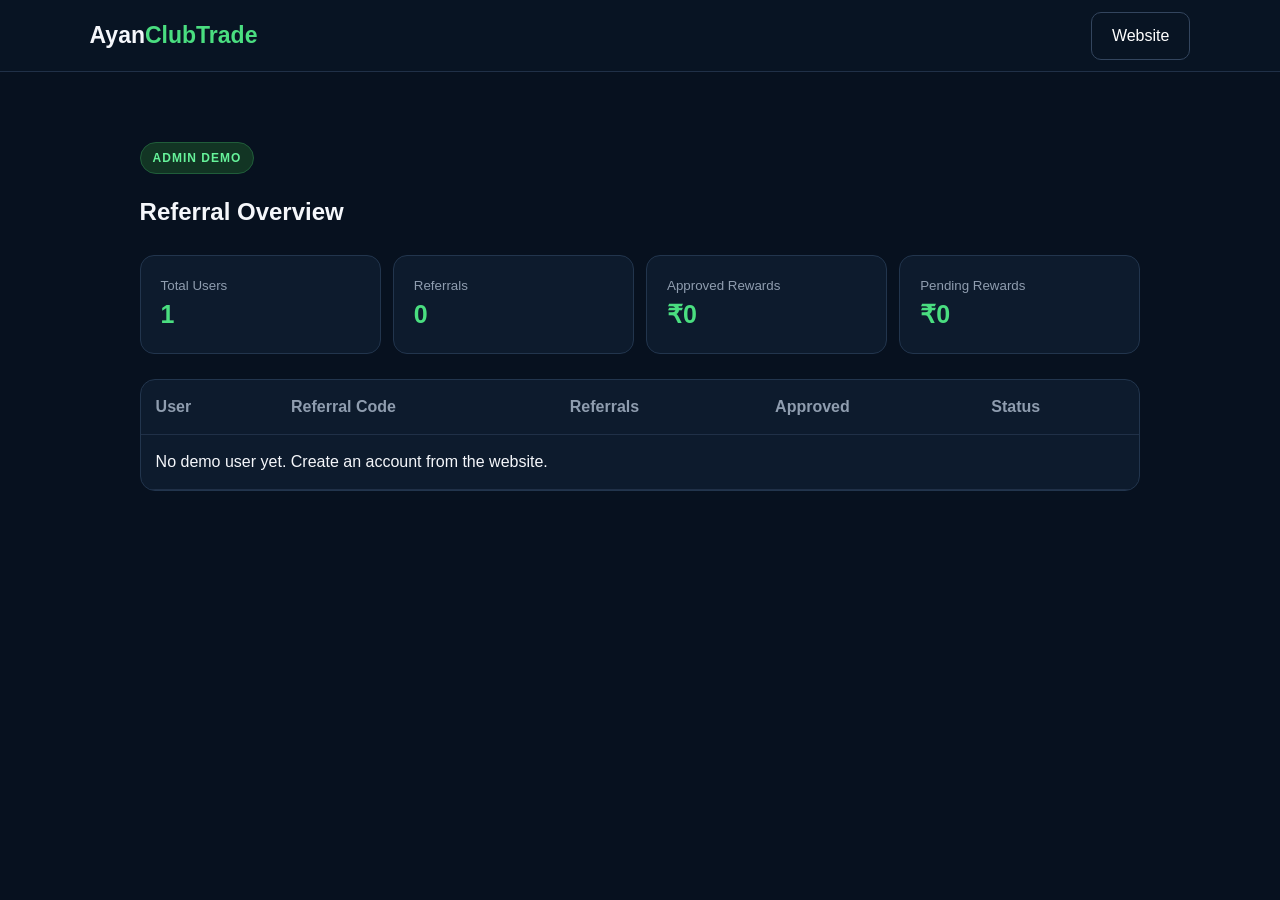
<file: admin.html>
<!DOCTYPE html>
<html lang="en">
<head>
<meta charset="UTF-8"><meta name="viewport" content="width=device-width, initial-scale=1.0">
<title>AyanClubTrade | Admin Demo</title><link rel="stylesheet" href="style.css">
</head>
<body>
<header class="nav"><div class="brand">Ayan<span>ClubTrade</span></div><a class="outline" href="index.html">Website</a></header>
<main class="admin">
<section class="section">
<span class="pill">ADMIN DEMO</span><h1>Referral Overview</h1>
<div class="stats big">
<div><small>Total Users</small><b id="users">1</b></div>
<div><small>Referrals</small><b id="refs">0</b></div>
<div><small>Approved Rewards</small><b id="approved">₹0</b></div>
<div><small>Pending Rewards</small><b id="pending">₹0</b></div>
</div>
<div class="table-wrap">
<table><thead><tr><th>User</th><th>Referral Code</th><th>Referrals</th><th>Approved</th><th>Status</th></tr></thead>
<tbody id="rows"></tbody></table>
</div>
</section>
</main>
<script>
const data=JSON.parse(localStorage.getItem('aycUser')||'null');
const users=data?[data]:[];
document.getElementById('users').textContent=users.length||1;
document.getElementById('refs').textContent=data?.referrals||0;
document.getElementById('approved').textContent='₹'+(data?.approved||0);
document.getElementById('pending').textContent='₹'+(data?.pending||0);
document.getElementById('rows').innerHTML=users.length?users.map(u=>`<tr><td>${u.name}</td><td>${u.code}</td><td>${u.referrals}</td><td>₹${u.approved}</td><td>${u.status}</td></tr>`).join(''):`<tr><td colspan="5">No demo user yet. Create an account from the website.</td></tr>`;
</script>
</body></html>
</file>
<file: style.css>
*{box-sizing:border-box}body{margin:0;font-family:Inter,Arial,sans-serif;background:#07111f;color:#f5f7fb;line-height:1.5}.nav{height:72px;display:flex;align-items:center;justify-content:space-between;padding:0 7%;border-bottom:1px solid #203047;background:#081423;position:sticky;top:0;z-index:5}.brand{font-size:23px;font-weight:900}.brand span{color:#4ade80}.outline,.secondary{border:1px solid #33455e;background:transparent;color:#fff;padding:11px 20px;border-radius:10px;cursor:pointer;text-decoration:none}.hero{max-width:1180px;margin:auto;padding:90px 7%;display:grid;grid-template-columns:1.3fr .7fr;gap:50px;align-items:center}.pill{display:inline-block;background:#123524;color:#66f29a;border:1px solid #205d3a;padding:6px 12px;border-radius:99px;font-size:12px;font-weight:800;letter-spacing:1px}.hero h1{font-size:64px;line-height:1.02;margin:20px 0}.hero h1 span{color:#4ade80}.hero p{font-size:18px;color:#aeb9c8;max-width:650px}.hero-actions{display:flex;gap:12px;margin:30px 0}.primary{border:0;background:#4ade80;color:#04120a;padding:13px 22px;border-radius:10px;font-weight:800;cursor:pointer}.hero small{color:#7f8da1}.hero-card{background:linear-gradient(150deg,#10233a,#0b1828);border:1px solid #29415d;border-radius:24px;padding:35px;text-align:center;box-shadow:0 20px 70px #0005}.coin{margin:auto;width:75px;height:75px;border-radius:50%;display:grid;place-items:center;background:#4ade80;color:#06200f;font-size:35px;font-weight:900}.hero-card strong{font-size:38px;color:#4ade80}.mini{text-align:left;border-top:1px solid #29415d;padding-top:18px;color:#b9c4d3}.section{max-width:1180px;margin:auto;padding:70px 7%}.section h2{font-size:36px;margin:10px 0 25px}.steps{display:grid;grid-template-columns:repeat(4,1fr);gap:15px}.step{background:#0d1b2d;border:1px solid #22354d;border-radius:16px;padding:25px}.step b{color:#4ade80;font-size:13px}.step p,.dashboard-preview p,.faq p{color:#9eabba}.dashboard-preview{display:grid;grid-template-columns:1fr 1fr;gap:30px;align-items:center}.stats{display:grid;grid-template-columns:repeat(3,1fr);gap:12px}.stats div{background:#0d1b2d;border:1px solid #22354d;border-radius:14px;padding:20px}.stats small{display:block;color:#8f9daf}.stats b{font-size:25px;color:#4ade80}.big{grid-template-columns:repeat(4,1fr);margin:25px 0}.table-wrap{overflow:auto;background:#0d1b2d;border:1px solid #22354d;border-radius:15px}table{width:100%;border-collapse:collapse}th,td{padding:15px;text-align:left;border-bottom:1px solid #203047}th{color:#8f9daf}footer{padding:30px 7%;border-top:1px solid #203047;display:flex;gap:25px;align-items:center;color:#8997a9}footer b{color:#fff}footer a{margin-left:auto;color:#4ade80}.modal{position:fixed;inset:0;background:#000b;display:grid;place-items:center;padding:20px;z-index:10}.hidden{display:none}.modal-box{width:min(440px,100%);background:#0c1a2b;border:1px solid #29415d;border-radius:18px;padding:28px;position:relative}.modal-box input{width:100%;padding:13px;margin:8px 0 12px;border-radius:9px;border:1px solid #33455e;background:#07111f;color:#fff}.modal-box button.primary{width:100%;margin-top:8px}.close{position:absolute;right:15px;top:10px;background:none;border:0;color:#fff;font-size:25px;cursor:pointer}.refbox{background:#07111f;border:1px solid #29415d;padding:12px;border-radius:10px;word-break:break-all}.notice{padding:12px;background:#17263a;border-radius:10px;color:#c7d1de;font-size:13px;margin-top:12px}@media(max-width:800px){.hero,.dashboard-preview{grid-template-columns:1fr}.hero h1{font-size:46px}.steps,.big{grid-template-columns:1fr 1fr}.stats{grid-template-columns:1fr 1fr}}@media(max-width:500px){.steps,.big{grid-template-columns:1fr}.hero{padding-top:55px}.hero-actions{flex-direction:column}.nav{padding:0 5%}}
</file>
